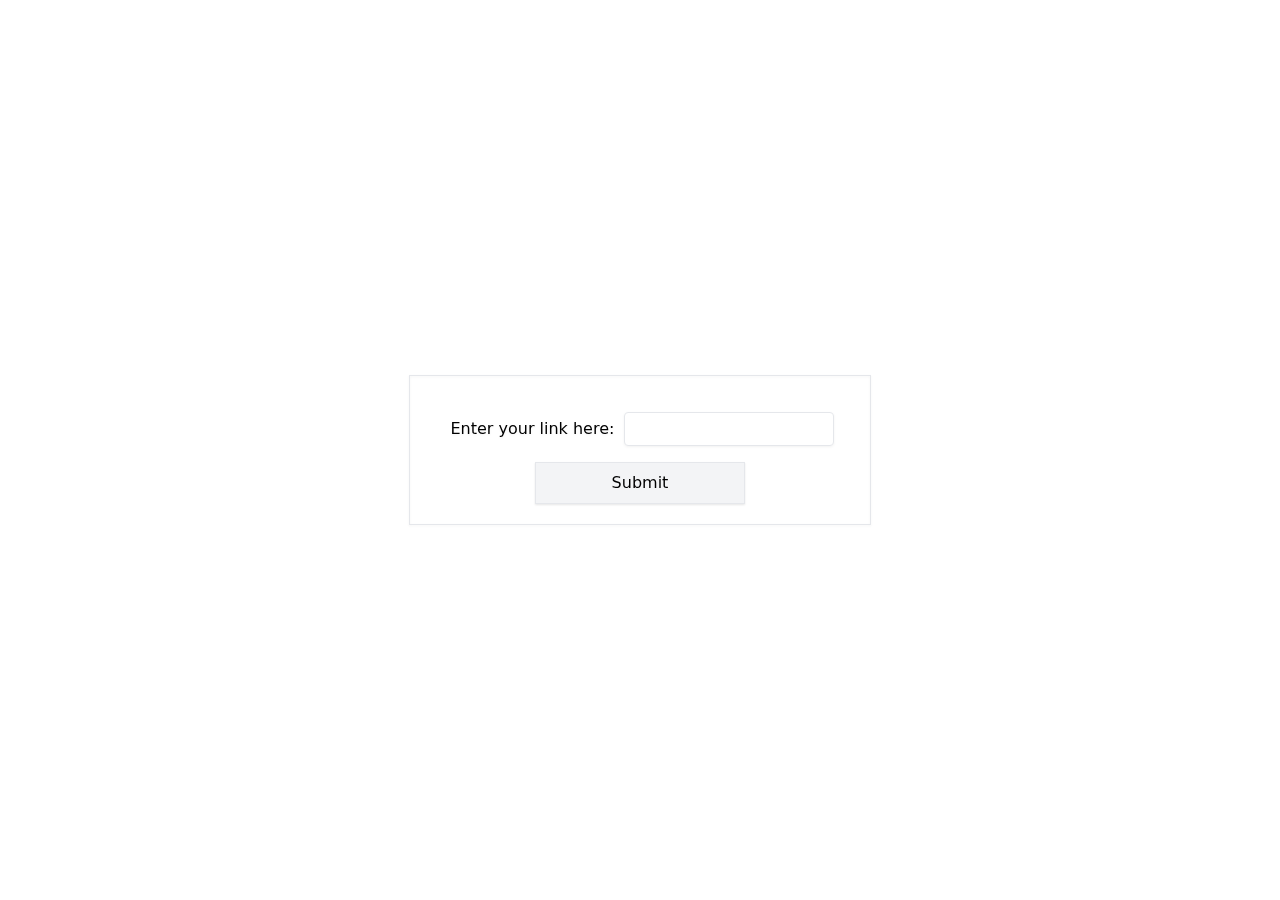
<file: templates/index.html>
<!DOCTYPE html>
<html lang="en">
<head>
    <meta charset="UTF-8">
    <meta name="viewport" content="width=device-width, initial-scale=1.0">
    <title>QR generator</title>
    <link href="/static/styles/output.css" rel="stylesheet">
</head>
<body>
    <div class = " flex mx-auto h-screen place-content-center items-stretch">
        <form action="/qr" method="post" class = "drop-shadow-sm border self-center">
            <div class = "grid justify-items-center p-5">
                <div class = "flex-col m-2 p-2">
                    <label for="url" class = "p-1">Enter your link here:</label>
                    <input class = "border rounded p-1" type="url" id="url" name="url" required>
                </div>
                <button type="submit" class = "drop-shadow-sm w-3/6 p-2 bg-gray-100 border">Submit</button>
            </div>
        </form>
    </div>
</body>
</html>
</file>
<file: static/styles/output.css>
/*
! tailwindcss v3.4.4 | MIT License | https://tailwindcss.com
*/

/*
1. Prevent padding and border from affecting element width. (https://github.com/mozdevs/cssremedy/issues/4)
2. Allow adding a border to an element by just adding a border-width. (https://github.com/tailwindcss/tailwindcss/pull/116)
*/

*,
::before,
::after {
  box-sizing: border-box;
  /* 1 */
  border-width: 0;
  /* 2 */
  border-style: solid;
  /* 2 */
  border-color: #e5e7eb;
  /* 2 */
}

::before,
::after {
  --tw-content: '';
}

/*
1. Use a consistent sensible line-height in all browsers.
2. Prevent adjustments of font size after orientation changes in iOS.
3. Use a more readable tab size.
4. Use the user's configured `sans` font-family by default.
5. Use the user's configured `sans` font-feature-settings by default.
6. Use the user's configured `sans` font-variation-settings by default.
7. Disable tap highlights on iOS
*/

html,
:host {
  line-height: 1.5;
  /* 1 */
  -webkit-text-size-adjust: 100%;
  /* 2 */
  -moz-tab-size: 4;
  /* 3 */
  -o-tab-size: 4;
     tab-size: 4;
  /* 3 */
  font-family: ui-sans-serif, system-ui, sans-serif, "Apple Color Emoji", "Segoe UI Emoji", "Segoe UI Symbol", "Noto Color Emoji";
  /* 4 */
  font-feature-settings: normal;
  /* 5 */
  font-variation-settings: normal;
  /* 6 */
  -webkit-tap-highlight-color: transparent;
  /* 7 */
}

/*
1. Remove the margin in all browsers.
2. Inherit line-height from `html` so users can set them as a class directly on the `html` element.
*/

body {
  margin: 0;
  /* 1 */
  line-height: inherit;
  /* 2 */
}

/*
1. Add the correct height in Firefox.
2. Correct the inheritance of border color in Firefox. (https://bugzilla.mozilla.org/show_bug.cgi?id=190655)
3. Ensure horizontal rules are visible by default.
*/

hr {
  height: 0;
  /* 1 */
  color: inherit;
  /* 2 */
  border-top-width: 1px;
  /* 3 */
}

/*
Add the correct text decoration in Chrome, Edge, and Safari.
*/

abbr:where([title]) {
  -webkit-text-decoration: underline dotted;
          text-decoration: underline dotted;
}

/*
Remove the default font size and weight for headings.
*/

h1,
h2,
h3,
h4,
h5,
h6 {
  font-size: inherit;
  font-weight: inherit;
}

/*
Reset links to optimize for opt-in styling instead of opt-out.
*/

a {
  color: inherit;
  text-decoration: inherit;
}

/*
Add the correct font weight in Edge and Safari.
*/

b,
strong {
  font-weight: bolder;
}

/*
1. Use the user's configured `mono` font-family by default.
2. Use the user's configured `mono` font-feature-settings by default.
3. Use the user's configured `mono` font-variation-settings by default.
4. Correct the odd `em` font sizing in all browsers.
*/

code,
kbd,
samp,
pre {
  font-family: ui-monospace, SFMono-Regular, Menlo, Monaco, Consolas, "Liberation Mono", "Courier New", monospace;
  /* 1 */
  font-feature-settings: normal;
  /* 2 */
  font-variation-settings: normal;
  /* 3 */
  font-size: 1em;
  /* 4 */
}

/*
Add the correct font size in all browsers.
*/

small {
  font-size: 80%;
}

/*
Prevent `sub` and `sup` elements from affecting the line height in all browsers.
*/

sub,
sup {
  font-size: 75%;
  line-height: 0;
  position: relative;
  vertical-align: baseline;
}

sub {
  bottom: -0.25em;
}

sup {
  top: -0.5em;
}

/*
1. Remove text indentation from table contents in Chrome and Safari. (https://bugs.chromium.org/p/chromium/issues/detail?id=999088, https://bugs.webkit.org/show_bug.cgi?id=201297)
2. Correct table border color inheritance in all Chrome and Safari. (https://bugs.chromium.org/p/chromium/issues/detail?id=935729, https://bugs.webkit.org/show_bug.cgi?id=195016)
3. Remove gaps between table borders by default.
*/

table {
  text-indent: 0;
  /* 1 */
  border-color: inherit;
  /* 2 */
  border-collapse: collapse;
  /* 3 */
}

/*
1. Change the font styles in all browsers.
2. Remove the margin in Firefox and Safari.
3. Remove default padding in all browsers.
*/

button,
input,
optgroup,
select,
textarea {
  font-family: inherit;
  /* 1 */
  font-feature-settings: inherit;
  /* 1 */
  font-variation-settings: inherit;
  /* 1 */
  font-size: 100%;
  /* 1 */
  font-weight: inherit;
  /* 1 */
  line-height: inherit;
  /* 1 */
  letter-spacing: inherit;
  /* 1 */
  color: inherit;
  /* 1 */
  margin: 0;
  /* 2 */
  padding: 0;
  /* 3 */
}

/*
Remove the inheritance of text transform in Edge and Firefox.
*/

button,
select {
  text-transform: none;
}

/*
1. Correct the inability to style clickable types in iOS and Safari.
2. Remove default button styles.
*/

button,
input:where([type='button']),
input:where([type='reset']),
input:where([type='submit']) {
  -webkit-appearance: button;
  /* 1 */
  background-color: transparent;
  /* 2 */
  background-image: none;
  /* 2 */
}

/*
Use the modern Firefox focus style for all focusable elements.
*/

:-moz-focusring {
  outline: auto;
}

/*
Remove the additional `:invalid` styles in Firefox. (https://github.com/mozilla/gecko-dev/blob/2f9eacd9d3d995c937b4251a5557d95d494c9be1/layout/style/res/forms.css#L728-L737)
*/

:-moz-ui-invalid {
  box-shadow: none;
}

/*
Add the correct vertical alignment in Chrome and Firefox.
*/

progress {
  vertical-align: baseline;
}

/*
Correct the cursor style of increment and decrement buttons in Safari.
*/

::-webkit-inner-spin-button,
::-webkit-outer-spin-button {
  height: auto;
}

/*
1. Correct the odd appearance in Chrome and Safari.
2. Correct the outline style in Safari.
*/

[type='search'] {
  -webkit-appearance: textfield;
  /* 1 */
  outline-offset: -2px;
  /* 2 */
}

/*
Remove the inner padding in Chrome and Safari on macOS.
*/

::-webkit-search-decoration {
  -webkit-appearance: none;
}

/*
1. Correct the inability to style clickable types in iOS and Safari.
2. Change font properties to `inherit` in Safari.
*/

::-webkit-file-upload-button {
  -webkit-appearance: button;
  /* 1 */
  font: inherit;
  /* 2 */
}

/*
Add the correct display in Chrome and Safari.
*/

summary {
  display: list-item;
}

/*
Removes the default spacing and border for appropriate elements.
*/

blockquote,
dl,
dd,
h1,
h2,
h3,
h4,
h5,
h6,
hr,
figure,
p,
pre {
  margin: 0;
}

fieldset {
  margin: 0;
  padding: 0;
}

legend {
  padding: 0;
}

ol,
ul,
menu {
  list-style: none;
  margin: 0;
  padding: 0;
}

/*
Reset default styling for dialogs.
*/

dialog {
  padding: 0;
}

/*
Prevent resizing textareas horizontally by default.
*/

textarea {
  resize: vertical;
}

/*
1. Reset the default placeholder opacity in Firefox. (https://github.com/tailwindlabs/tailwindcss/issues/3300)
2. Set the default placeholder color to the user's configured gray 400 color.
*/

input::-moz-placeholder, textarea::-moz-placeholder {
  opacity: 1;
  /* 1 */
  color: #9ca3af;
  /* 2 */
}

input::placeholder,
textarea::placeholder {
  opacity: 1;
  /* 1 */
  color: #9ca3af;
  /* 2 */
}

/*
Set the default cursor for buttons.
*/

button,
[role="button"] {
  cursor: pointer;
}

/*
Make sure disabled buttons don't get the pointer cursor.
*/

:disabled {
  cursor: default;
}

/*
1. Make replaced elements `display: block` by default. (https://github.com/mozdevs/cssremedy/issues/14)
2. Add `vertical-align: middle` to align replaced elements more sensibly by default. (https://github.com/jensimmons/cssremedy/issues/14#issuecomment-634934210)
   This can trigger a poorly considered lint error in some tools but is included by design.
*/

img,
svg,
video,
canvas,
audio,
iframe,
embed,
object {
  display: block;
  /* 1 */
  vertical-align: middle;
  /* 2 */
}

/*
Constrain images and videos to the parent width and preserve their intrinsic aspect ratio. (https://github.com/mozdevs/cssremedy/issues/14)
*/

img,
video {
  max-width: 100%;
  height: auto;
}

/* Make elements with the HTML hidden attribute stay hidden by default */

[hidden] {
  display: none;
}

*, ::before, ::after {
  --tw-border-spacing-x: 0;
  --tw-border-spacing-y: 0;
  --tw-translate-x: 0;
  --tw-translate-y: 0;
  --tw-rotate: 0;
  --tw-skew-x: 0;
  --tw-skew-y: 0;
  --tw-scale-x: 1;
  --tw-scale-y: 1;
  --tw-pan-x:  ;
  --tw-pan-y:  ;
  --tw-pinch-zoom:  ;
  --tw-scroll-snap-strictness: proximity;
  --tw-gradient-from-position:  ;
  --tw-gradient-via-position:  ;
  --tw-gradient-to-position:  ;
  --tw-ordinal:  ;
  --tw-slashed-zero:  ;
  --tw-numeric-figure:  ;
  --tw-numeric-spacing:  ;
  --tw-numeric-fraction:  ;
  --tw-ring-inset:  ;
  --tw-ring-offset-width: 0px;
  --tw-ring-offset-color: #fff;
  --tw-ring-color: rgb(59 130 246 / 0.5);
  --tw-ring-offset-shadow: 0 0 #0000;
  --tw-ring-shadow: 0 0 #0000;
  --tw-shadow: 0 0 #0000;
  --tw-shadow-colored: 0 0 #0000;
  --tw-blur:  ;
  --tw-brightness:  ;
  --tw-contrast:  ;
  --tw-grayscale:  ;
  --tw-hue-rotate:  ;
  --tw-invert:  ;
  --tw-saturate:  ;
  --tw-sepia:  ;
  --tw-drop-shadow:  ;
  --tw-backdrop-blur:  ;
  --tw-backdrop-brightness:  ;
  --tw-backdrop-contrast:  ;
  --tw-backdrop-grayscale:  ;
  --tw-backdrop-hue-rotate:  ;
  --tw-backdrop-invert:  ;
  --tw-backdrop-opacity:  ;
  --tw-backdrop-saturate:  ;
  --tw-backdrop-sepia:  ;
  --tw-contain-size:  ;
  --tw-contain-layout:  ;
  --tw-contain-paint:  ;
  --tw-contain-style:  ;
}

::backdrop {
  --tw-border-spacing-x: 0;
  --tw-border-spacing-y: 0;
  --tw-translate-x: 0;
  --tw-translate-y: 0;
  --tw-rotate: 0;
  --tw-skew-x: 0;
  --tw-skew-y: 0;
  --tw-scale-x: 1;
  --tw-scale-y: 1;
  --tw-pan-x:  ;
  --tw-pan-y:  ;
  --tw-pinch-zoom:  ;
  --tw-scroll-snap-strictness: proximity;
  --tw-gradient-from-position:  ;
  --tw-gradient-via-position:  ;
  --tw-gradient-to-position:  ;
  --tw-ordinal:  ;
  --tw-slashed-zero:  ;
  --tw-numeric-figure:  ;
  --tw-numeric-spacing:  ;
  --tw-numeric-fraction:  ;
  --tw-ring-inset:  ;
  --tw-ring-offset-width: 0px;
  --tw-ring-offset-color: #fff;
  --tw-ring-color: rgb(59 130 246 / 0.5);
  --tw-ring-offset-shadow: 0 0 #0000;
  --tw-ring-shadow: 0 0 #0000;
  --tw-shadow: 0 0 #0000;
  --tw-shadow-colored: 0 0 #0000;
  --tw-blur:  ;
  --tw-brightness:  ;
  --tw-contrast:  ;
  --tw-grayscale:  ;
  --tw-hue-rotate:  ;
  --tw-invert:  ;
  --tw-saturate:  ;
  --tw-sepia:  ;
  --tw-drop-shadow:  ;
  --tw-backdrop-blur:  ;
  --tw-backdrop-brightness:  ;
  --tw-backdrop-contrast:  ;
  --tw-backdrop-grayscale:  ;
  --tw-backdrop-hue-rotate:  ;
  --tw-backdrop-invert:  ;
  --tw-backdrop-opacity:  ;
  --tw-backdrop-saturate:  ;
  --tw-backdrop-sepia:  ;
  --tw-contain-size:  ;
  --tw-contain-layout:  ;
  --tw-contain-paint:  ;
  --tw-contain-style:  ;
}

.container {
  width: 100%;
}

@media (min-width: 640px) {
  .container {
    max-width: 640px;
  }
}

@media (min-width: 768px) {
  .container {
    max-width: 768px;
  }
}

@media (min-width: 1024px) {
  .container {
    max-width: 1024px;
  }
}

@media (min-width: 1280px) {
  .container {
    max-width: 1280px;
  }
}

@media (min-width: 1536px) {
  .container {
    max-width: 1536px;
  }
}

.visible {
  visibility: visible;
}

.collapse {
  visibility: collapse;
}

.static {
  position: static;
}

.relative {
  position: relative;
}

.m-2 {
  margin: 0.5rem;
}

.mx-auto {
  margin-left: auto;
  margin-right: auto;
}

.block {
  display: block;
}

.flex {
  display: flex;
}

.table {
  display: table;
}

.grid {
  display: grid;
}

.contents {
  display: contents;
}

.hidden {
  display: none;
}

.h-screen {
  height: 100vh;
}

.w-\[\] {
  width: ;
}

.w-\[400\] {
  width: 400;
}

.w-\[400px\] {
  width: 400px;
}

.w-\[2px\] {
  width: 2px;
}

.w-max {
  width: -moz-max-content;
  width: max-content;
}

.w-full {
  width: 100%;
}

.w-4\/6 {
  width: 66.666667%;
}

.w-4 {
  width: 1rem;
}

.w-5\/6 {
  width: 83.333333%;
}

.w-5 {
  width: 1.25rem;
}

.w-3\/6 {
  width: 50%;
}

.w-3 {
  width: 0.75rem;
}

.border-collapse {
  border-collapse: collapse;
}

.transform {
  transform: translate(var(--tw-translate-x), var(--tw-translate-y)) rotate(var(--tw-rotate)) skewX(var(--tw-skew-x)) skewY(var(--tw-skew-y)) scaleX(var(--tw-scale-x)) scaleY(var(--tw-scale-y));
}

.resize {
  resize: both;
}

.grid-cols-1 {
  grid-template-columns: repeat(1, minmax(0, 1fr));
}

.flex-row {
  flex-direction: row;
}

.flex-col {
  flex-direction: column;
}

.place-content-center {
  place-content: center;
}

.place-content-around {
  place-content: space-around;
}

.place-items-center {
  place-items: center;
}

.content-center {
  align-content: center;
}

.items-stretch {
  align-items: stretch;
}

.justify-center {
  justify-content: center;
}

.justify-items-center {
  justify-items: center;
}

.justify-items-stretch {
  justify-items: stretch;
}

.gap-2 {
  gap: 0.5rem;
}

.gap-2\.5 {
  gap: 0.625rem;
}

.gap-y-2 {
  row-gap: 0.5rem;
}

.space-y-0 > :not([hidden]) ~ :not([hidden]) {
  --tw-space-y-reverse: 0;
  margin-top: calc(0px * calc(1 - var(--tw-space-y-reverse)));
  margin-bottom: calc(0px * var(--tw-space-y-reverse));
}

.self-center {
  align-self: center;
}

.justify-self-center {
  justify-self: center;
}

.rounded-sm {
  border-radius: 0.125rem;
}

.rounded {
  border-radius: 0.25rem;
}

.border {
  border-width: 1px;
}

.bg-gray-100 {
  --tw-bg-opacity: 1;
  background-color: rgb(243 244 246 / var(--tw-bg-opacity));
}

.p-2 {
  padding: 0.5rem;
}

.p-1 {
  padding: 0.25rem;
}

.p-5 {
  padding: 1.25rem;
}

.text-center {
  text-align: center;
}

.underline {
  text-decoration-line: underline;
}

.outline {
  outline-style: solid;
}

.drop-shadow-md {
  --tw-drop-shadow: drop-shadow(0 4px 3px rgb(0 0 0 / 0.07)) drop-shadow(0 2px 2px rgb(0 0 0 / 0.06));
  filter: var(--tw-blur) var(--tw-brightness) var(--tw-contrast) var(--tw-grayscale) var(--tw-hue-rotate) var(--tw-invert) var(--tw-saturate) var(--tw-sepia) var(--tw-drop-shadow);
}

.drop-shadow {
  --tw-drop-shadow: drop-shadow(0 1px 2px rgb(0 0 0 / 0.1)) drop-shadow(0 1px 1px rgb(0 0 0 / 0.06));
  filter: var(--tw-blur) var(--tw-brightness) var(--tw-contrast) var(--tw-grayscale) var(--tw-hue-rotate) var(--tw-invert) var(--tw-saturate) var(--tw-sepia) var(--tw-drop-shadow);
}

.drop-shadow-none {
  --tw-drop-shadow: drop-shadow(0 0 #0000);
  filter: var(--tw-blur) var(--tw-brightness) var(--tw-contrast) var(--tw-grayscale) var(--tw-hue-rotate) var(--tw-invert) var(--tw-saturate) var(--tw-sepia) var(--tw-drop-shadow);
}

.drop-shadow-sm {
  --tw-drop-shadow: drop-shadow(0 1px 1px rgb(0 0 0 / 0.05));
  filter: var(--tw-blur) var(--tw-brightness) var(--tw-contrast) var(--tw-grayscale) var(--tw-hue-rotate) var(--tw-invert) var(--tw-saturate) var(--tw-sepia) var(--tw-drop-shadow);
}

.filter {
  filter: var(--tw-blur) var(--tw-brightness) var(--tw-contrast) var(--tw-grayscale) var(--tw-hue-rotate) var(--tw-invert) var(--tw-saturate) var(--tw-sepia) var(--tw-drop-shadow);
}
</file>
